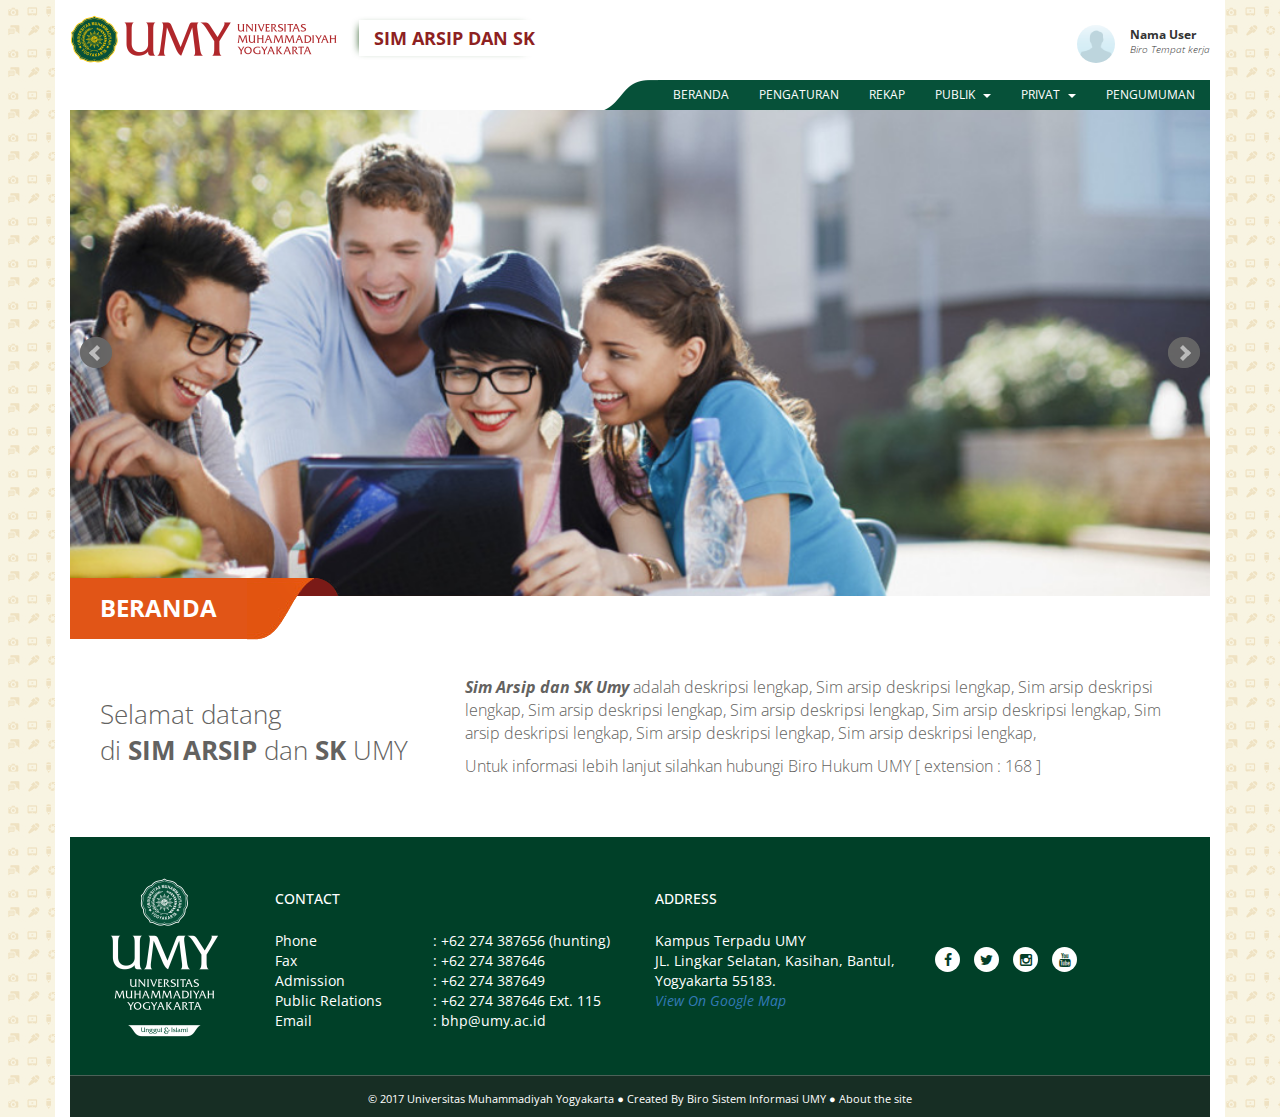
<file: index.html>
<!DOCTYPE html>
<html>
    <head>
        <meta charset="utf-8">
        <meta http-equiv="X-UA-Compatible" content="IE=edge">
        <title>SIM ARSIP DAN SK</title>
        <meta name="description" content="Web Ilmu Komunikasi UMY">
        <!-- Latest compiled and minified CSS -->
        <!--<link rel="stylesheet" href="https://maxcdn.bootstrapcdn.com/bootstrap/3.3.5/css/bootstrap.min.css">-->
        <!--<link rel="stylesheet" href="https://maxcdn.bootstrapcdn.com/font-awesome/4.3.0/css/font-awesome.min.css">-->
        <link rel="stylesheet" href="assets/ui/localdependensi/css/bootstrap.min.css">
        <link rel="stylesheet" href="assets/ui/css/style.css">
        <link rel="stylesheet" href="assets/ui/css/custom.css">
        <link rel="stylesheet" href="assets/ui/css/yamm.css">
        <link rel="stylesheet" href="assets/ui/css/animate.css">   
        <link rel="stylesheet" href="assets/ui/localdependensi/css/font-awesome.min.css">
        <link rel="stylesheet" href="assets/ui/localdependensi/jquery.bxslider/jquery.bxslider.css">                  
        <link rel="stylesheet" href="assets/ui/css/mastermenu-canvas.css">
        <link rel="stylesheet" href="assets/ui/css/responsive.css">
         
        <link href="https://fonts.googleapis.com/css?family=Open+Sans:400,700,700i" rel="stylesheet">
        <link rel="shortcut icon" href="http://www.umy.ac.id/wp-content/themes/umy-2016/images/favicon.ico" type="image/x-icon">
    </head>
    <body>
    <div class="container white">
        <div class="row">
               <div class="col-md-9">
                  <div class="header clearfix">
                      <a href="#">
                           <div class="logo">
                               <img src="assets/ui/images/logo.png" alt="logo">
                           </div>
                           <div class="title">
                               SIM ARSIP DAN SK
                           </div>
                       </a>
                   </div>
               </div>
                <div class="col-md-3">
                    <div class="userlogin clearfix">
                              <img src="assets/ui/images/user.png" alt="icon">
                              <div class="dsc">
                                  <p><b>Nama User</b></p>
                                  <p><i>Biro Tempat kerja</i></p>
                              </div>
                               
                    </div>
                </div>
        </div>
        <div class="row">
               <div class="col-md-12 no-gutter">
                  <!--<div class="list-form clearfix">
                      <ul class="list-inline navbar-right">
                          <li><a href="#">Logout</a></li>
                          <li><a href="#">|</a></li>
                          <li><a href="#">Cari Dokumen</a></li>
                      </ul>
                  </div> -->    
                              
                   <nav class="navbar navbar-default navbar-static-top black" rol="navigation">
                        <div class="navbar-header">
                          <button type="button" class="navbar-toggle collapsed" data-toggle="collapse" data-target="#bs-example-navbar-collapse-1" aria-expanded="false">
                            <span class="sr-only">Toggle navigation</span>
                            <span class="icon-bar"></span>
                            <span class="icon-bar"></span>
                            <span class="icon-bar"></span>
                          </button>
                        </div>

                        <!-- Collect the nav links, forms, and other content for toggling -->
                        <div class="collapse navbar-collapse" id="bs-example-navbar-collapse-1">
                          <ul class="nav navbar-nav">
                            <li><a href="#">BERANDA</a></li>
                            <li><a href="#">PENGATURAN</a></li>
                            <li><a href="#">REKAP</a>
                            <li>
                                <a href="#" data-toggle="dropdown" class="dropdown-toggle" data-hover="dropdown">PUBLIK&nbsp;<b class="caret"></b></a>
                                    <ul class="dropdown-menu mega-menu animated fadeIn nbg">
                                        <li><a href="#">Pendirian</a></li>
                                        <li><a href="#">Penetapan/Pengesahan</a></li>
                                        <li><a href="#">Pengangkatan</a></li>
                                        <li role="separator" class="divider"></li> 
                                        <li class="dropdown-submenu">
                                           <i class="caret-right"></i>
                                            <a tabindex="-1" href="#">More options</a>
                                            <ul class="dropdown-menu kiri">
                                              <li><a tabindex="-1" href="#">Second level</a></li>
                                              <li class="dropdown-submenu">
                                               <i class="caret-right"></i>
                                                <a href="#">More..</a>
                                                <ul class="dropdown-menu kiri">
                                                    <li><a href="#">3rd level</a></li>
                                                    <li><a href="#">3rd level</a></li>
                                                </ul>
                                              </li>
                                              <li><a href="#">Second level</a></li>
                                              <li><a href="#">Second level</a></li>
                                            </ul>
                                        </li>
                                        <li role="separator" class="divider"></li> 
                                        <li><a href="#">Peraturan</a></li>
                                    </ul> 
                            </li>
                            <li>
                                <a href="#" data-toggle="dropdown" class="dropdown-toggle" data-hover="dropdown">PRIVAT&nbsp;<b class="caret"></b></a>
                                    <ul class="dropdown-menu mega-menu animated fadeIn nbg">
                                        <li><a href="#">Sub Menu 1</a></li>
                                        <li><a href="#">Sub Menu 2</a></li>
                                        <li><a href="#">Sub Menu 3</a></li>
                                        <li role="separator" class="divider"></li> 
                                        <li class="dropdown-submenu">
                                           <i class="caret-right"></i>
                                            <a tabindex="-1" href="#">More options</a>
                                            <ul class="dropdown-menu kiri">
                                              <li><a tabindex="-1" href="#">Second level</a></li>
                                              <li class="dropdown-submenu">
                                               <i class="caret-right"></i>
                                                <a href="#">More..</a>
                                                <ul class="dropdown-menu kiri">
                                                    <li><a href="#">3rd level</a></li>
                                                    <li><a href="#">3rd level</a></li>
                                                </ul>
                                              </li>
                                              <li><a href="#">Second level</a></li>
                                              <li><a href="#">Second level</a></li>
                                            </ul>
                                        </li>
                                        <li role="separator" class="divider"></li> 
                                        <li><a href="#">Sub Menu 5</a></li>
                                    </ul> 
                            </li>
                            <li><a href="#">PENGUMUMAN</a></li>
                          </ul>
                        </div>
                       
                    </nav>
               </div>
           </div>
        <div class="row">
               <div class="col-md-12">
                   <div class="slider">
                       <ul class="bxslider">
                           <li><img src="assets/ui/images/slider1.png" alt="slider"></li>
                           <li><img src="assets/ui/images/slider1.png" alt="slider"></li>
                           <li><img src="assets/ui/images/slider1.png" alt="slider"></li>
                       </ul>
                   </div>
               </div>
           </div>
        <div class="row">
              <div class="welcome white clearfix">
                   <div class="ribbon left orrange">
                       <h1>BERANDA</h1>
                   </div>
                   <div class="col-md-4">
                       <h2>Selamat datang <br>di <b>SIM ARSIP</b> dan <b>SK</b> UMY</h2>
                   </div>
                    <div class="col-md-8">
                     <p><b><i>Sim Arsip dan SK Umy</i></b> adalah deskripsi lengkap, Sim arsip deskripsi lengkap, Sim arsip deskripsi lengkap, Sim arsip deskripsi lengkap, Sim arsip deskripsi lengkap, Sim arsip deskripsi lengkap, Sim arsip deskripsi lengkap, Sim arsip deskripsi lengkap, Sim arsip deskripsi lengkap,</p>
                      <p>Untuk informasi lebih lanjut silahkan hubungi Biro Hukum UMY [ extension : 168 ]</p>
                       <div class="slogan">
                           <!--<img src="img/slogan.png" alt="slogan">-->
                       </div>
                   </div>
               </div>
        </div>
        
        <!--footer-->
        <div class="row">
                  <div class="footer-widget green clearfix">
                      <div class="col-md-2">
                         <div class="logo-footer">
                              <img src="assets/ui/images/logofooter.png" alt="logo-footer">
                          </div>
                      </div>
                      <div class="col-md-4">
                          <div class="widget-footer">
                              <h5>CONTACT</h5>
                              <div class="row">    
                                  <div class="col-md-5 col-sm-5 col-xs-5">
                                      Phone<br>
                                      Fax<br>
                                      Admission<br>
                                      Public Relations<br>
                                      Email<br>
                                  </div>
                                  <div class="col-md-7 col-sm-7 col-xs-7">
                                      : +62 274 387656 (hunting)<br>
                                      : +62 274 387646<br>
                                      : +62 274 387649<br>
                                      : +62 274 387646 Ext. 115<br>
                                      : bhp@umy.ac.id<br>
                                  </div>
                              </div>
                          </div>
                      </div>
                      <div class="col-md-3">
                          <div class="widget-footer">
                              <h5>ADDRESS</h5>                              
                              <p>
                                  Kampus Terpadu UMY<br>
                                  JL. Lingkar Selatan, Kasihan, Bantul, Yogyakarta 55183.<br>
                                  <a href="#"><i>View On Google Map</i></a>
                              
                              </p>
                          </div>
                      </div>
                      <div class="col-md-3">
                          <div class="widget-footer">
                               <ul class="list-inline">
                                   <li><i class="fa fa-facebook fa-1x"></i></li>
                                   <li><i class="fa fa-twitter fa-1x"></i></li>
                                   <li><i class="fa fa-instagram fa-1x"></i></li>
                                   <li><i class="fa fa-youtube fa-1x"></i></li>
                               </ul>   
                          </div>
                      </div>
                   </div>
               </div> 
        <div class="row">
                  <div class="footer-copy darkgreen clearfix">
                      <div class="col-md-12">
                          <P>&copy; 2017 Universitas Muhammadiyah Yogyakarta &#9679; Created By Biro Sistem Informasi UMY &#9679; <a href="#">About the site</a></P>
                      </div>
                   </div>
               </div>  
    </div>
             
        
    <!--<script type="text/javascript" src="https://ajax.googleapis.com/ajax/libs/jquery/1.10.2/jquery.min.js"></script> -->   
    <!-- Latest compiled and minified JavaScript -->
    <!--<script src="https://maxcdn.bootstrapcdn.com/bootstrap/3.3.5/js/bootstrap.min.js"></script>-->
    <!--Local dependensi-->
    <!--<script src="localdependensi/js/jquery-1.11.3.min.js"></script>
    <script src="localdependensi/js/jquery-migrate-1.2.1.min.js"></script>
    <script src="localdependensi/js/bootstrap.min.js"></script>    
    <script src="localdependensi/jquery.bxslider/jquery.bxslider.min.js"></script>   -->
    
    <script src="assets/ui/js/jquery.min.js"></script>
    <script src="assets/ui/js/bootstrap.min.js"></script>
    <!-- bxSlider Javascript file -->
    <script src="assets/ui/js/modernizr.js"></script> 
    <script src="assets/ui/js/jquery.bxslider.min.js"></script> 
    <script src="assets/ui/js/behavior.js"></script>    
    <script src="assets/ui/js/bootstrap-hover-dropdown.min.js"></script>
    <script src="assets/ui/js/jquery.navgoco.js"></script>
    <script src="assets/ui/js/custom.js"></script>
    </body>
</html>
</file>
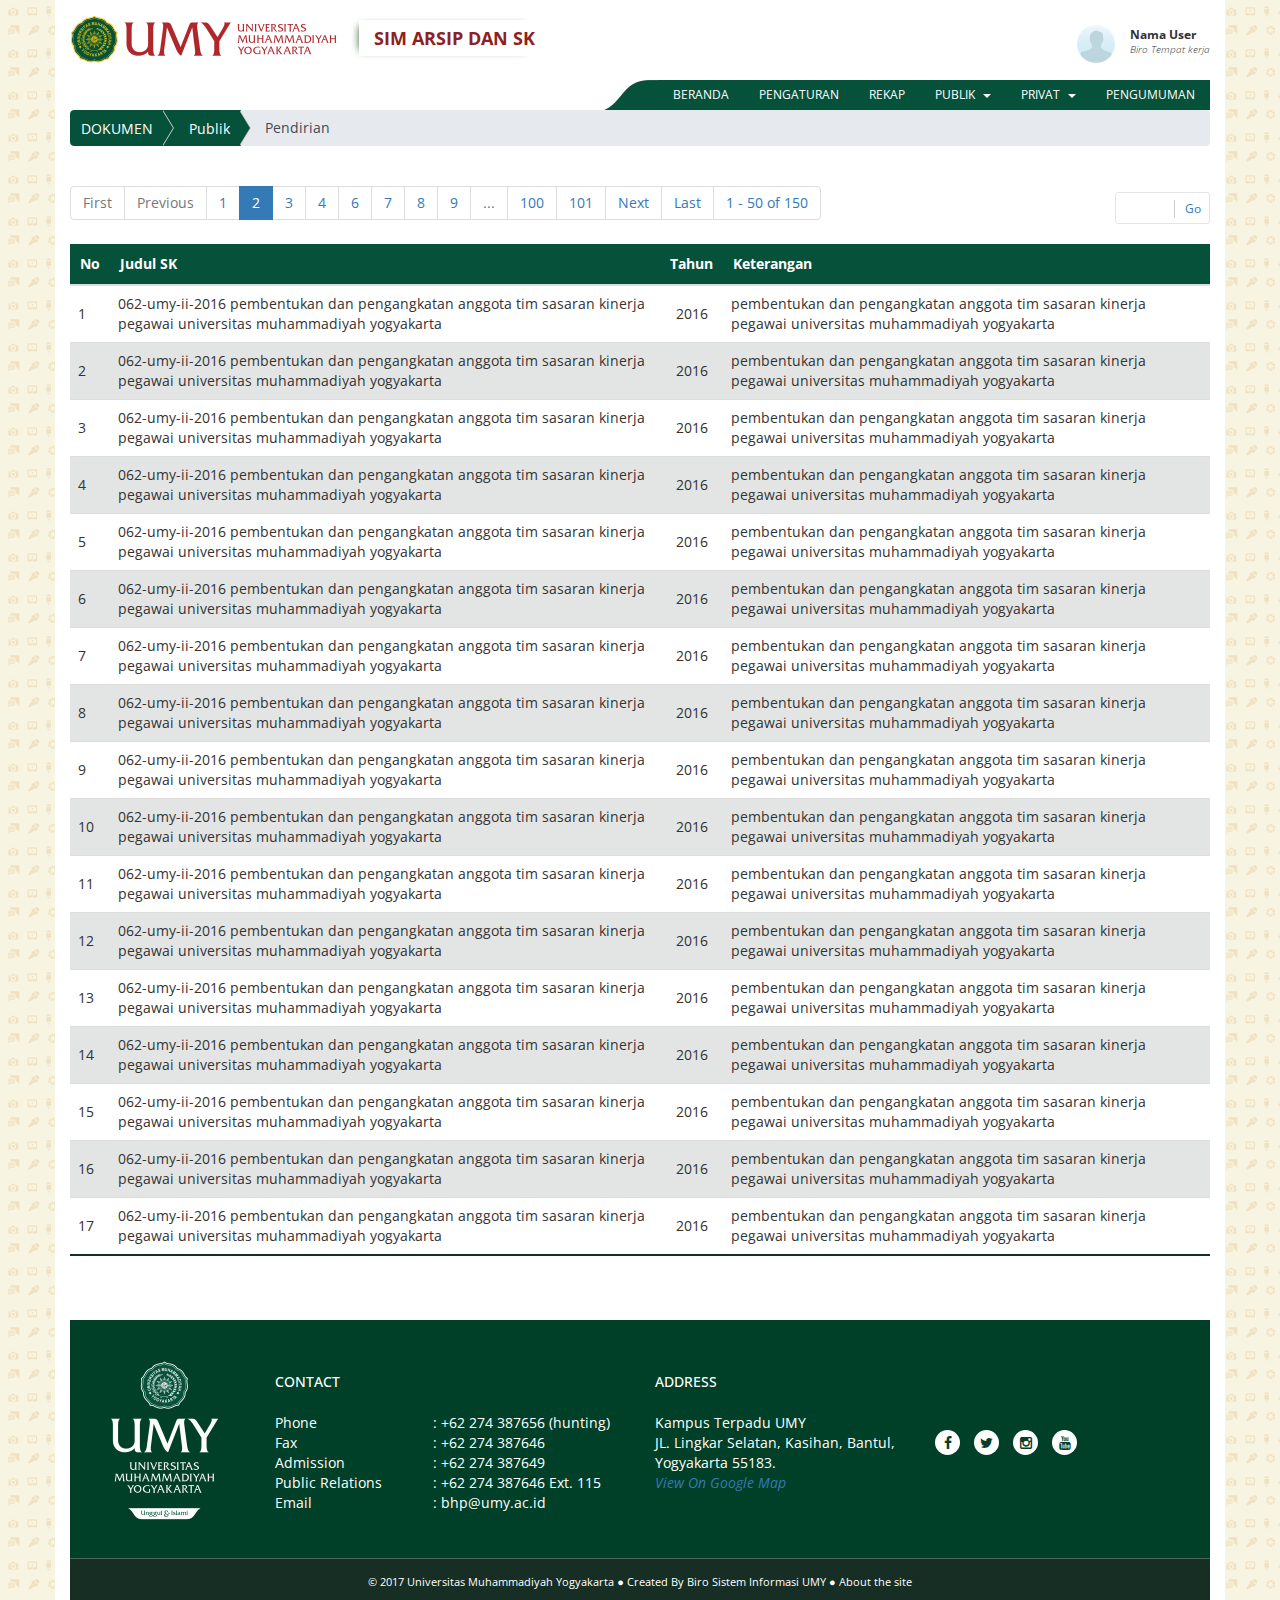
<file: table.html>
<!DOCTYPE html>
<html>
    <head>
        <meta charset="utf-8">
        <meta http-equiv="X-UA-Compatible" content="IE=edge">
        <title>SIM ARSIP DAN SK</title>
        <meta name="description" content="Web Ilmu Komunikasi UMY">
        <!-- Latest compiled and minified CSS -->
        <!--<link rel="stylesheet" href="https://maxcdn.bootstrapcdn.com/bootstrap/3.3.5/css/bootstrap.min.css">-->
        <!--<link rel="stylesheet" href="https://maxcdn.bootstrapcdn.com/font-awesome/4.3.0/css/font-awesome.min.css">-->
        <link rel="stylesheet" href="assets/ui/localdependensi/css/bootstrap.min.css">
        <link rel="stylesheet" href="assets/ui/css/style.css">
        <link rel="stylesheet" href="assets/ui/css/custom.css">
        <link rel="stylesheet" href="assets/ui/css/yamm.css">
        <link rel="stylesheet" href="assets/ui/css/animate.css">   
        <link rel="stylesheet" href="assets/ui/localdependensi/css/font-awesome.min.css">
        <link rel="stylesheet" href="assets/ui/localdependensi/jquery.bxslider/jquery.bxslider.css">                  
        <link rel="stylesheet" href="assets/ui/css/mastermenu-canvas.css"> 
        <link rel="stylesheet" href="assets/ui/css/responsive.css">
        <link href="https://fonts.googleapis.com/css?family=Open+Sans:400,700,700i" rel="stylesheet">
        <link rel="shortcut icon" href="http://www.umy.ac.id/wp-content/themes/umy-2016/images/favicon.ico" type="image/x-icon">
    </head>
    <body>
    <div class="container white">
        <div class="row">
               <div class="col-md-9">
                  <div class="header clearfix">
                      <a href="#">
                           <div class="logo">
                               <img src="assets/ui/images/logo.png" alt="logo">
                           </div>
                           <div class="title">
                               SIM ARSIP DAN SK
                           </div>
                       </a>
                   </div>
               </div>
                <div class="col-md-3">
                    <div class="userlogin clearfix">
                              <img src="assets/ui/images/user.png" alt="icon">
                              <div class="dsc">
                                  <p><b>Nama User</b></p>
                                  <p><i>Biro Tempat kerja</i></p>
                              </div>
                               
                    </div>
                </div>
        </div>
        <div class="row">
               <div class="col-md-12">                
                   <nav class="navbar navbar-default navbar-static-top black" rol="navigation">
                        <div class="navbar-header">
                          <button type="button" class="navbar-toggle collapsed" data-toggle="collapse" data-target="#bs-example-navbar-collapse-1" aria-expanded="false">
                            <span class="sr-only">Toggle navigation</span>
                            <span class="icon-bar"></span>
                            <span class="icon-bar"></span>
                            <span class="icon-bar"></span>
                          </button>
                        </div>

                        <!-- Collect the nav links, forms, and other content for toggling -->
                        <div class="collapse navbar-collapse" id="bs-example-navbar-collapse-1">
                          <ul class="nav navbar-nav">
                            <li><a href="#">BERANDA</a></li>
                            <li><a href="#">PENGATURAN</a></li>
                            <li><a href="#">REKAP</a>
                            <li>
                                <a href="#" data-toggle="dropdown" class="dropdown-toggle" data-hover="dropdown">PUBLIK&nbsp;<b class="caret"></b></a>
                                    <ul class="dropdown-menu mega-menu animated fadeIn nbg">
                                        <li><a href="#">Pendirian</a></li>
                                        <li><a href="#">Penetapan/Pengesahan</a></li>
                                        <li><a href="#">Pengangkatan</a></li>
                                        <li role="separator" class="divider"></li> 
                                        <li class="dropdown-submenu">
                                           <i class="caret-right"></i>
                                            <a tabindex="-1" href="#">More options</a>
                                            <ul class="dropdown-menu kiri">
                                              <li><a tabindex="-1" href="#">Second level</a></li>
                                              <li class="dropdown-submenu">
                                               <i class="caret-right"></i>
                                                <a href="#">More..</a>
                                                <ul class="dropdown-menu kiri">
                                                    <li><a href="#">3rd level</a></li>
                                                    <li><a href="#">3rd level</a></li>
                                                </ul>
                                              </li>
                                              <li><a href="#">Second level</a></li>
                                              <li><a href="#">Second level</a></li>
                                            </ul>
                                        </li>
                                        <li role="separator" class="divider"></li> 
                                        <li><a href="#">Peraturan</a></li>
                                    </ul> 
                            </li>
                            <li>
                                <a href="#" data-toggle="dropdown" class="dropdown-toggle" data-hover="dropdown">PRIVAT&nbsp;<b class="caret"></b></a>
                                    <ul class="dropdown-menu mega-menu animated fadeIn nbg">
                                        <li><a href="#">Sub Menu 1</a></li>
                                        <li><a href="#">Sub Menu 2</a></li>
                                        <li><a href="#">Sub Menu 3</a></li>
                                        <li role="separator" class="divider"></li> 
                                        <li class="dropdown-submenu">
                                           <i class="caret-right"></i>
                                            <a tabindex="-1" href="#">More options</a>
                                            <ul class="dropdown-menu kiri">
                                              <li><a tabindex="-1" href="#">Second level</a></li>
                                              <li class="dropdown-submenu">
                                               <i class="caret-right"></i>
                                                <a href="#">More..</a>
                                                <ul class="dropdown-menu kiri">
                                                    <li><a href="#">3rd level</a></li>
                                                    <li><a href="#">3rd level</a></li>
                                                </ul>
                                              </li>
                                              <li><a href="#">Second level</a></li>
                                              <li><a href="#">Second level</a></li>
                                            </ul>
                                        </li>
                                        <li role="separator" class="divider"></li> 
                                        <li><a href="#">Sub Menu 5</a></li>
                                    </ul> 
                            </li>
                            <li><a href="#">PENGUMUMAN</a></li>
                          </ul>
                        </div>
                       
                    </nav>
               </div>
           </div>
                   
        <!--breadcrumbs-->
            <ol class="breadcrumb breadcrumb-arrow">
                <li><a href="#">DOKUMEN</a></li>
                <li><a href="#">Publik</a></li>
                <li class="active"><span>Pendirian</span></li>
            </ol>
        
        
        <div class="row">
            <div class="col-md-12">
                
                <!--pagination-->
                <nav aria-label="..." class="no-gutter">
                    
                    <div class=col-md-8>
                      <ul class="pagination">
                        <li class="page-item disabled">
                          <a class="page-link" href="#" tabindex="-1">First</a>
                        </li>
                        <li class="page-item disabled">
                          <a class="page-link" href="#" tabindex="-1">Previous</a>
                        </li>
                        <li class="page-item"><a class="page-link" href="#">1</a></li>
                        <li class="page-item active">
                          <a class="page-link" href="#">2 <span class="sr-only">(current)</span></a>
                        </li>
                        <li class="page-item"><a class="page-link" href="#">3</a></li>
                        <li class="page-item"><a class="page-link" href="#">4</a></li>
                        <li class="page-item"><a class="page-link" href="#">6</a></li>
                        <li class="page-item"><a class="page-link" href="#">7</a></li>
                        <li class="page-item"><a class="page-link" href="#">8</a></li>
                        <li class="page-item"><a class="page-link" href="#">9</a></li>
                        <li class="page-item page-link"><a class="page-link">...</a></li>
                          <li class="page-item"><a class="page-link" href="#">100</a></li>
                        <li class="page-item"><a class="page-link" href="#">101</a></li>
                        <li class="page-item">
                          <a class="page-link" href="#">Next</a>
                        </li>
                          <li class="page-item">
                          <a class="page-link" href="#">Last</a>
                        </li>&nbsp;
                        <li class="page-item"><span class="leftoft">1 - 50 of 150</span></li>
                      </ul>
                    </div>                    
                    <ul class="pagination col-md-1 justify-content-end">
                          <li class="page-item"> 
                          <div id="custom-search-input">
                                    <div class="input-group">
                                        <input type="text" class="form-control input-sm" placeholder=" " />
                                        <span class="input-group-btn">
                                            <button class="btn btn-info btn-sm" type="button">
                                                <a>Go</a>
                                            </button>
                                        </span>
                                    </div>
                                </div>
                        </li>
                    </ul>
                </nav>
                
                
                <!-- Table markup-->
                <table id="tablestrip" class="table table-striped">

                <!-- Table header -->

                    <thead>
                        <tr>
                            <th scope="col" id="headtable">No</th>
                            <th scope="col" id="headtable">Judul SK</th>
                            <th scope="col" id="headtable">Tahun</th>
                            <th scope="col" id="headtable">Keterangan</th>
                        </tr>
                    </thead>

                <!-- Table footer -->
                    <tfoot>
                        <tr>
                              <td colspan="4"></td>
                        </tr>
                    </tfoot>

                <!-- Table body -->
                    <tbody>
                        <tr data-toggle="modal" data-target="#exampleModalLong">
                              <td>1</td>
                              <td>062-UMY-II-2016 PEMBENTUKAN DAN PENGANGKATAN ANGGOTA TIM SASARAN KINERJA PEGAWAI UNIVERSITAS MUHAMMADIYAH YOGYAKARTA</td>
                              <td class="center">2016</td>
                              <td>PEMBENTUKAN DAN PENGANGKATAN ANGGOTA TIM SASARAN KINERJA PEGAWAI UNIVERSITAS MUHAMMADIYAH YOGYAKARTA</td>
                        </tr>
                        <tr>
                              <td>2</td>
                              <td>062-UMY-II-2016 PEMBENTUKAN DAN PENGANGKATAN ANGGOTA TIM SASARAN KINERJA PEGAWAI UNIVERSITAS MUHAMMADIYAH YOGYAKARTA</td>
                              <td class="center">2016</td>
                              <td>PEMBENTUKAN DAN PENGANGKATAN ANGGOTA TIM SASARAN KINERJA PEGAWAI UNIVERSITAS MUHAMMADIYAH YOGYAKARTA</td>
                        </tr>
                        <tr>
                              <td>3</td>
                              <td>062-UMY-II-2016 PEMBENTUKAN DAN PENGANGKATAN ANGGOTA TIM SASARAN KINERJA PEGAWAI UNIVERSITAS MUHAMMADIYAH YOGYAKARTA</td>
                              <td class="center">2016</td>
                              <td>PEMBENTUKAN DAN PENGANGKATAN ANGGOTA TIM SASARAN KINERJA PEGAWAI UNIVERSITAS MUHAMMADIYAH YOGYAKARTA</td>
                        </tr>
                        <tr>
                              <td>4</td>
                              <td>062-UMY-II-2016 PEMBENTUKAN DAN PENGANGKATAN ANGGOTA TIM SASARAN KINERJA PEGAWAI UNIVERSITAS MUHAMMADIYAH YOGYAKARTA</td>
                              <td class="center">2016</td>
                              <td>PEMBENTUKAN DAN PENGANGKATAN ANGGOTA TIM SASARAN KINERJA PEGAWAI UNIVERSITAS MUHAMMADIYAH YOGYAKARTA</td>
                        </tr>
                        <tr>
                              <td>5</td>
                              <td>062-UMY-II-2016 PEMBENTUKAN DAN PENGANGKATAN ANGGOTA TIM SASARAN KINERJA PEGAWAI UNIVERSITAS MUHAMMADIYAH YOGYAKARTA</td>
                              <td class="center">2016</td>
                              <td>PEMBENTUKAN DAN PENGANGKATAN ANGGOTA TIM SASARAN KINERJA PEGAWAI UNIVERSITAS MUHAMMADIYAH YOGYAKARTA</td>
                        </tr>
                        <tr>
                              <td>6</td>
                              <td>062-UMY-II-2016 PEMBENTUKAN DAN PENGANGKATAN ANGGOTA TIM SASARAN KINERJA PEGAWAI UNIVERSITAS MUHAMMADIYAH YOGYAKARTA</td>
                              <td class="center">2016</td>
                              <td>PEMBENTUKAN DAN PENGANGKATAN ANGGOTA TIM SASARAN KINERJA PEGAWAI UNIVERSITAS MUHAMMADIYAH YOGYAKARTA</td>
                        </tr>
                        <tr>
                              <td>7</td>
                              <td>062-UMY-II-2016 PEMBENTUKAN DAN PENGANGKATAN ANGGOTA TIM SASARAN KINERJA PEGAWAI UNIVERSITAS MUHAMMADIYAH YOGYAKARTA</td>
                              <td class="center">2016</td>
                              <td>PEMBENTUKAN DAN PENGANGKATAN ANGGOTA TIM SASARAN KINERJA PEGAWAI UNIVERSITAS MUHAMMADIYAH YOGYAKARTA</td>
                        </tr>
                        <tr>
                              <td>8</td>
                              <td>062-UMY-II-2016 PEMBENTUKAN DAN PENGANGKATAN ANGGOTA TIM SASARAN KINERJA PEGAWAI UNIVERSITAS MUHAMMADIYAH YOGYAKARTA</td>
                              <td class="center">2016</td>
                              <td>PEMBENTUKAN DAN PENGANGKATAN ANGGOTA TIM SASARAN KINERJA PEGAWAI UNIVERSITAS MUHAMMADIYAH YOGYAKARTA</td>
                        </tr>
                        <tr>
                              <td>9</td>
                              <td>062-UMY-II-2016 PEMBENTUKAN DAN PENGANGKATAN ANGGOTA TIM SASARAN KINERJA PEGAWAI UNIVERSITAS MUHAMMADIYAH YOGYAKARTA</td>
                              <td class="center">2016</td>
                              <td>PEMBENTUKAN DAN PENGANGKATAN ANGGOTA TIM SASARAN KINERJA PEGAWAI UNIVERSITAS MUHAMMADIYAH YOGYAKARTA</td>
                        </tr>
                        <tr>
                              <td>10</td>
                              <td>062-UMY-II-2016 PEMBENTUKAN DAN PENGANGKATAN ANGGOTA TIM SASARAN KINERJA PEGAWAI UNIVERSITAS MUHAMMADIYAH YOGYAKARTA</td>
                              <td class="center">2016</td>
                              <td>PEMBENTUKAN DAN PENGANGKATAN ANGGOTA TIM SASARAN KINERJA PEGAWAI UNIVERSITAS MUHAMMADIYAH YOGYAKARTA</td>
                        </tr>
                        <tr>
                              <td>11</td>
                              <td>062-UMY-II-2016 PEMBENTUKAN DAN PENGANGKATAN ANGGOTA TIM SASARAN KINERJA PEGAWAI UNIVERSITAS MUHAMMADIYAH YOGYAKARTA</td>
                              <td class="center">2016</td>
                              <td>PEMBENTUKAN DAN PENGANGKATAN ANGGOTA TIM SASARAN KINERJA PEGAWAI UNIVERSITAS MUHAMMADIYAH YOGYAKARTA</td>
                        </tr>
                        <tr>
                              <td>12</td>
                              <td>062-UMY-II-2016 PEMBENTUKAN DAN PENGANGKATAN ANGGOTA TIM SASARAN KINERJA PEGAWAI UNIVERSITAS MUHAMMADIYAH YOGYAKARTA</td>
                              <td class="center">2016</td>
                              <td>PEMBENTUKAN DAN PENGANGKATAN ANGGOTA TIM SASARAN KINERJA PEGAWAI UNIVERSITAS MUHAMMADIYAH YOGYAKARTA</td>
                        </tr>
                        <tr>
                              <td>13</td>
                              <td>062-UMY-II-2016 PEMBENTUKAN DAN PENGANGKATAN ANGGOTA TIM SASARAN KINERJA PEGAWAI UNIVERSITAS MUHAMMADIYAH YOGYAKARTA</td>
                              <td class="center">2016</td>
                              <td>PEMBENTUKAN DAN PENGANGKATAN ANGGOTA TIM SASARAN KINERJA PEGAWAI UNIVERSITAS MUHAMMADIYAH YOGYAKARTA</td>
                        </tr>
                        <tr>
                              <td>14</td>
                              <td>062-UMY-II-2016 PEMBENTUKAN DAN PENGANGKATAN ANGGOTA TIM SASARAN KINERJA PEGAWAI UNIVERSITAS MUHAMMADIYAH YOGYAKARTA</td>
                              <td class="center">2016</td>
                              <td>PEMBENTUKAN DAN PENGANGKATAN ANGGOTA TIM SASARAN KINERJA PEGAWAI UNIVERSITAS MUHAMMADIYAH YOGYAKARTA</td>
                        </tr>
                        <tr>
                              <td>15</td>
                              <td>062-UMY-II-2016 PEMBENTUKAN DAN PENGANGKATAN ANGGOTA TIM SASARAN KINERJA PEGAWAI UNIVERSITAS MUHAMMADIYAH YOGYAKARTA</td>
                              <td class="center">2016</td>
                              <td>PEMBENTUKAN DAN PENGANGKATAN ANGGOTA TIM SASARAN KINERJA PEGAWAI UNIVERSITAS MUHAMMADIYAH YOGYAKARTA</td>
                        </tr>
                        <tr>
                              <td>16</td>
                              <td>062-UMY-II-2016 PEMBENTUKAN DAN PENGANGKATAN ANGGOTA TIM SASARAN KINERJA PEGAWAI UNIVERSITAS MUHAMMADIYAH YOGYAKARTA</td>
                              <td class="center">2016</td>
                              <td>PEMBENTUKAN DAN PENGANGKATAN ANGGOTA TIM SASARAN KINERJA PEGAWAI UNIVERSITAS MUHAMMADIYAH YOGYAKARTA</td>
                        </tr>
                        <tr>
                              <td>17</td>
                              <td>062-UMY-II-2016 PEMBENTUKAN DAN PENGANGKATAN ANGGOTA TIM SASARAN KINERJA PEGAWAI UNIVERSITAS MUHAMMADIYAH YOGYAKARTA</td>
                              <td class="center">2016</td>
                              <td>PEMBENTUKAN DAN PENGANGKATAN ANGGOTA TIM SASARAN KINERJA PEGAWAI UNIVERSITAS MUHAMMADIYAH YOGYAKARTA</td>
                        </tr>
                       
                    </tbody>
                </table>
                
                
                <!--Modal Content-->
                <div class="modal fade" id="exampleModalLong" tabindex="-1" role="dialog" aria-labelledby="exampleModalLongTitle" aria-hidden="true">
                  <div class="modal-dialog modal-lg" role="document">
                    <div class="modal-content">
                      <div class="modal-header clearfix">
                        <h5 class="modal-title" id="exampleModalLongTitle">Modal title Tooltips and popovers can be placed within modals as needed.</h5>
                        <button type="button" class="close" data-dismiss="modal" aria-label="Close">
                          <span aria-hidden="true">&times;</span>
                        </button>
                      </div>
                      <div class="modal-body">
                        <div class="container-fluid no-gutter">
                            <div class="row">
                                <div class="col-md-6"><p>Tooltips and popovers can be placed within modals as needed. When modals are closed, any tooltips and popovers within are also automatically dismissed.</p></div>
                                <div class="col-md-6"><p>Tooltips and popovers can be placed within modals as needed. When modals are closed, any tooltips and popovers within are also automatically dismissed.</p></div>
                            </div>
                            <div class="row">
                                <div class="col-md-12"><p>Tooltips and popovers can be placed within modals as needed. When modals are closed, any tooltips and popovers within are also automatically dismissed.</p></div>
                            </div>
                        </div>
                      </div>
                      <div class="modal-footer">
                        <button type="button" class="btn btn-secondary" data-dismiss="modal">Close</button>
                        <button type="button" class="btn btn-primary">Save changes</button>
                      </div>
                    </div>
                  </div>
                </div>
                
            </div>
        </div>
        
        <!--footer-->
        <div class="row">
                  <div class="footer-widget green clearfix">
                      <div class="col-md-2">
                         <div class="logo-footer">
                              <img src="assets/ui/images/logofooter.png" alt="logo-footer">
                          </div>
                      </div>
                      <div class="col-md-4">
                          <div class="widget-footer">
                              <h5>CONTACT</h5>
                              <div class="row">    
                                  <div class="col-md-5 col-sm-5 col-xs-5">
                                      Phone<br>
                                      Fax<br>
                                      Admission<br>
                                      Public Relations<br>
                                      Email<br>
                                  </div>
                                  <div class="col-md-7 col-sm-7 col-xs-7">
                                      : +62 274 387656 (hunting)<br>
                                      : +62 274 387646<br>
                                      : +62 274 387649<br>
                                      : +62 274 387646 Ext. 115<br>
                                      : bhp@umy.ac.id<br>
                                  </div>
                              </div>
                          </div>
                      </div>
                      <div class="col-md-3">
                          <div class="widget-footer">
                              <h5>ADDRESS</h5>                              
                              <p>
                                  Kampus Terpadu UMY<br>
                                  JL. Lingkar Selatan, Kasihan, Bantul, Yogyakarta 55183.<br>
                                  <a href="#"><i>View On Google Map</i></a>
                              
                              </p>
                          </div>
                      </div>
                      <div class="col-md-3">
                          <div class="widget-footer">
                               <ul class="list-inline">
                                   <li><i class="fa fa-facebook fa-1x"></i></li>
                                   <li><i class="fa fa-twitter fa-1x"></i></li>
                                   <li><i class="fa fa-instagram fa-1x"></i></li>
                                   <li><i class="fa fa-youtube fa-1x"></i></li>
                               </ul>   
                          </div>
                      </div>
                   </div>
               </div> 
        <div class="row">
                  <div class="footer-copy darkgreen clearfix">
                      <div class="col-md-12">
                          <P>&copy; 2017 Universitas Muhammadiyah Yogyakarta &#9679; Created By Biro Sistem Informasi UMY &#9679; <a href="#">About the site</a></P>
                      </div>
                   </div>
               </div>  
    </div>
             
        
    <!--<script type="text/javascript" src="https://ajax.googleapis.com/ajax/libs/jquery/1.10.2/jquery.min.js"></script> -->   
    <!-- Latest compiled and minified JavaScript -->
    <!--<script src="https://maxcdn.bootstrapcdn.com/bootstrap/3.3.5/js/bootstrap.min.js"></script>-->
    <!--Local dependensi-->
    <!--<script src="localdependensi/js/jquery-1.11.3.min.js"></script>
    <script src="localdependensi/js/jquery-migrate-1.2.1.min.js"></script>
    <script src="localdependensi/js/bootstrap.min.js"></script>    
    <script src="localdependensi/jquery.bxslider/jquery.bxslider.min.js"></script>   -->
    
    <script src="assets/ui/js/jquery.min.js"></script>
    <script src="assets/ui/js/bootstrap.min.js"></script>
    <!-- bxSlider Javascript file -->
    <script src="assets/ui/js/modernizr.js"></script> 
    <script src="assets/ui/js/jquery.bxslider.min.js"></script> 
    <script src="assets/ui/js/behavior.js"></script>    
    <script src="assets/ui/js/bootstrap-hover-dropdown.min.js"></script>
    <script src="assets/ui/js/jquery.navgoco.js"></script>
    <script src="assets/ui/js/custom.js"></script>
    </body>
</html>
</file>
<file: assets/ui/css/style.css>
body{
    background-image: url('../images/bgpattern.jpg');
    font-family: 'Open Sans', sans-serif !important;
}

/*color*/
.white{
    background-color: #fff;
}
.fwhite{
    color: #fff !important;
}
.lightorrange{
    background-color: #e67817;
}
.orrange{
    background-color: #e15517;
}
.green{
    background-color: #004028;
}
.darkgreen{
    background-color: #172e24;
}
.darkgrey{
    background-color: #3f4447;
}
.darkred{
    background-color: #701f1c !important;
}
.fdarkgrey{
    color: #3f4447 !important;
}

.yellow{
    background-color: #f6b801;
}

.no-gutter > [class*='col-'] {
    padding-left: 0;
    padding-right: 0;
}

/*Header--------------------------------------------*/
.header{
    display: block;
    min-height: 80px;
}

.logo{
    padding: 15px 0;
    float: left;
}
.title{
    /*border-left: 1px solid #00402a;*/
    float:left;
    margin-left: 20px;
    padding-left: 15px;
    font-size: 18px;
    color: #8d2121;
    font-weight: 700;
    line-height: 36px;
    margin-top: 20px;
    position: relative;
    background: transparent;
    -webkit-box-shadow: -5px 0px 8px -6px rgba(12,66,7,1);
    -moz-box-shadow:    -5px 0px 8px -6px rgba(12,66,7,1);
    box-shadow:         -5px 0px 8px -6px rgba(12,66,7,1);
}

.list-form{
    display:block;
    height:40px;
    margin-right: 20px;
}
.list-form a{
    color: #bababa;
    font-size: 11px;
    margin-top: -15px;
}

.list-form li.languange{
    width: 26px;
}

.list-form input{
    width: 150px !important;
    font-size: 11px;
    height:25px;
    margin-right: -35px;
}
.list-form .btn{
    border: 0;
    box-shadow: none;
    position: relative;
    background: transparent;
    margin-right: -25px;
}
.list-form .navbar-form{
    margin-top: 15px;
    margin-bottom: -15px;
}
.navbar{
        min-height: 0;
}
.navbar-default{
    border: 0;
    font-size: 12px;
    margin-bottom: 0px;
    margin-top: 25px;
    border-radius: 0;
    margin-right:0;
    background: transparent;
}
.nav>li>a{
    padding: 5px 15px;
}

.navbar-default .navbar-nav>li>a{    
    color: #fff;
}
.collapse.navbar-collapse ul{    
    background-color: #065139;
    float:right;
}


.collapse.navbar-collapse ul:before{
    content: "";
    background: url('../images/sec-nav.png') no-repeat 0 0px;
    position: absolute;
    z-index: 9999;
    width:60px;
    height:40px;
    margin-left: -60px;
    margin-top: -4px;
}

/*slider*/
.slider img{
    width: 100%;
}
.bx-wrapper{
    margin-bottom: 0 !important;
}
.bx-wrapper .bx-pager{
    display: none;
}
.bx-wrapper .bx-viewport{
    box-shadow: none !important;
    left: 0 !important;
    border: 0 !important;
}

/*welcome*/
.ribbon.left h1{
    background-color: #e15517;
    color: #fff;
    font-weight: 700;
    font-size:24px;
    padding: 17px 30px 18px 30px;
    position: absolute;
    z-index: 99;
    margin-top: -98px;
}

.ribbon.left h1:after{
    content:"";
    background: url('../images/ribbon-left.png') no-repeat 30px 0px;
    width:125px;
    height: 100px;
    position: absolute;
    z-index: 9999999999;
    margin-top: -17px;
}

.ribbon.right h1{
    background-color: #f6b801;
    color: #fff;
    font-weight: 700;
    font-size:24px;
    padding: 17px 30px 18px 30px;
    position: relative;
    z-index: 99;
    margin-top: -98px;
    float:right;
}

.ribbon.right h1::before{
    content:"";
    background: url('../images/ribbon-right-yellow.png') no-repeat 0px 0px;
    width:125px;
    height: 100px;
    position: absolute;
    z-index: 9999999999;
    margin-top: -17px;
    margin-left: -115px;
}

.welcome{
    padding: 80px 0 30px 0px;
    color: #636260;
}

.welcome h1{
    text-transform: uppercase;
}

.welcome h2{
    font-weight: 100 !important;
    line-height: 36px;
    font-size: 26px;
    padding-left: 15px;
}

.welcome p{
    font-size: 16px;
    font-weight: 100 !important;
}
.welcome .slogan{
    margin: 30px 0 20px 0;
}


/*Avertising*/
.advertising{
    padding: 60px 0;
}
.advertising-item{
    text-align: center;
    padding: 24px 0;
}
.advertising-item .item-icon{
    width: 95px;
    height: 95px;
    background: #fff;
    border-radius: 50%;
    text-align: center;
    padding: auto;
    margin: auto;
}
.advertising-item .item-icon img{
    margin-top: 20px;
}
.advertising-item h3{
    color: #fff;
    margin:15px 0;
    padding: 0;
    font-size: 18px;
}

.advertising-item .btn-xs,.widget-item .btn-xs, .advert-pk .btn-xs {
  border-radius: 10px !important;
    padding: 1px 10px;
}
.advertising-item .btn-primary {
  color: #e2e2e2;
  background-color: #741a1c;
  border-color: #741a1c;
}

.advert-pk .btn-primary {
  color: #3f4447;
  background-color: #fff;
  border-color: #fff;
    margin-top: 24px;
}

/*more-item collapse*/
.more-item {
    padding-left:15px;
    padding-right: 15px;
    color: #fff;    
    display: none;
}


.more-item p{
    font-size: 16px;
}


/*advert*/
.advert-img img{
    width:100%;
}

.advert-pk h2{
    margin-top: 24px;
}

.advert-desc, .advert-mk, .advert-pk{
    padding: 70px 15px;
}

.more-mk{
    padding: 0 30px 40px 30px;
    display:none;
}

.item-icon:hover{
    background: #701f1c;
    cursor: pointer;
}

.item-icon.active{
    background: #701f1c;
    cursor: pointer;
}
.btn.active{
    color: #e15517;
    cursor: pointer;
}


.more-mk .item-icon-mk{
    width: 65px;
    height: 65px;
    border-radius: 50%;
    background: #fff;
    margin-top: -12px;
    margin-right: 15px;
}

.more-mk a{
    color: #fff;
}
.more-mk .item-icon-mk img{
    width: 50px;
    margin-top: 13px;
}

.image-caption img{
    width:100%;
}

.image-caption{    
    margin-bottom: -450px;
    overflow: hidden;
    clear:both;
}

.caption-image.right{
    padding-right: 80px;
}
.caption-image.left{
    padding-left: 80px;
}

.caption-image h2{
    margin-bottom: 24px;
}

.caption-image p{
    margin-bottom: 24px;
    line-height: 24px;
}

.imc{
    margin-bottom: 65px;
}

.caption-image .name{
    font-size: 16px !important;
}

.slider-alumni img{
    width:100%;
    margin-bottom: -1px;
}
.slider-alumni h2{
    margin-bottom: 24px;
}
.slider-alumni p{
    font-weight:100 !important;
    font-family: "Open Sans";
    margin-bottom: 24px;
    line-height: 24px;
}

.slider-alumni .bx-caption span{
    margin: 0;
    padding: 0 !important;
    font-size:16px !important;
    margin-bottom: 60px;
}
.slider-alumni .bx-caption{
    background-color: transparent !important;
    margin-top: -50px !important;
    position: relative;
    padding-right: 70px;
    padding-left: 70px;
}

/*Galery*/
.galery-home, .advertising, .footer-widget,.footer-copy, .welcome{
    margin-left: 15px;
    margin-right: 15px;
}

.galery-home img{
    width:100%;
}


/*widget-item*/

.widget-item{
    padding: 30px 15px;    
    color: #8a8685;
}
.widget-item h3{
    font-size: 18px;
    text-transform: uppercase;
    margin:0;
    margin-bottom: 24px;
    padding: 0;
}
.widget-item .btn-primary {
  color: #e2e2e2;
  background-color: #aaa;
  border-color: #aaa;
  margin-top: 0px;
}
.widget-item li{
  margin-bottom: 20px;
}
.widget-item .btn-primary.pull {
    margin-left: 140px;
}

.widget-item .media img{
    border-radius: 3px;
    margin-right: 10px;
}
.widget-item .media a{
    text-decoration: none;
    color: #8a8685;
}
.widget-item .media p{
    font-size: 13px;    
    margin-bottom: 0px;
}
.widget-item .media span{
    font-size: 10px;
}



/*========================================
  FASILITAS
  ========================================*/
.advertising h2{
    padding-left: 15px;
    margin-top: 30px;
}
.advertising p{
    font-size: 16px;
    line-height: 24px;
}

/*========================================
  GALLERY
  ========================================*/
.slider-thumb .bx-pager img{
    width: 100%;
}


.slider-thumb{
    /*margin-left: 15px;
    margin-right: 15px;*/
}
.galeri-thumb{
    margin-left: 15px;
}

.test a img {
    
  }

.bx-pager a:hover img,
.bx-pager a.active img, .bx-pager a img.active{    
    background: #000;    
    -webkit-filter: grayscale(100%) !important; 
    filter: grayscale(100%) !important;
  }

.bx-pager a.active img{    
    cursor: default;
  }


/*========================================
  PROFIL
  ========================================*/
.profil-slider{
    margin-left: 15px;
    margin-right: 15px;
}

.profil-slider img{
    margin: 40px 60px;
}

.profil-slider.kegiatan img{
    margin: 40px 60px 40px 40px;
}

.profil-slider.kegiatan .caption{
    margin: 60px 0px 40px 60px;
}

.profil-slider .caption{
    margin: 60px 60px 40px 0;
    font-size: 16px;
    line-height: 24px;
}

.profil-slider .caption h2{
    margin-top: 48px;
    margin-bottom: 36px;
}
.profil-slider .caption p{
    margin-bottom: 36px !important;
}

.kerjasama{
    margin-bottom: 40px;
    margin-left: 15px;
    margin-right: 15px;
}
.kerjasama img{
    width: 100%;
}

.kerjasama h2{
    margin-top: 48px;
}

/*========================================
  AGENDA
  ========================================*/
.welcome.agenda{
    padding-bottom: 0;
}

.agenda-content{
    margin-left: 15px;
    margin-right: 15px;
    margin-bottom: 40px;
}

.angenda-list{
    margin-bottom: 24px;
    display: block;
}

.angenda-list h4{
    margin-bottom: 24px;
    margin-top: 24px;
    text-transform: uppercase;
    display: block;
}

.angenda-list p{
    text-align: justify;
    font-size: 16px;
}

.angenda-list button{
    margin-top: 12px;
}

button.al{
    padding: 1px 10px;
    border-radius: 10px;
    background: #a5a5a5;
    border-color: #a5a5a5;
}

button.al:hover{
    background: #f6b801;
    border-color: #f6b801;
}

.thumb-agenda{
    margin-top: 16px;
}

.thumb-agenda img{
    width:100%;
}

.agenda-content ul{
    margin: 0;
    padding:0 60px;
    margin-bottom: 60px;
}

/*.pagination>li>a, .pagination>li:first-child>a, .pagination>li:last-child>a{
    border-radius: 50%;
    margin: 5px;
    background: #81807e;
    color: #fff;
    border-color: transparent;
}

.pagination>li>a:hover, .pagination>li:first-child>a:hover, .pagination>li:last-child>a:hover{
    background: #fab416;
    color: #fff;
    border-color: transparent;
}*/

/*========================================
  NEWS
  ========================================*/

.welcome.newsr{
    padding-bottom: 0;
}

.thumb-news{
    margin: 24px 0;
}

.thumb-news img{
    width: 100%;
}
.news-item{
    margin-bottom: 36px;
}
.news-item p{
    text-align: justify;
}

.news-item .al{
    margin-top: 6px;
}

.news{
    margin-bottom: 60px;
}

/*newsdetail*/



/*sidebar---------------------------------------------------*/
.sidebar{
}

.sidebar .widget{
    margin-bottom: 48px;
    display: block;
    width: 100%;
    clear: both !important;
}

.sidebar .widget .recent-post ul, .sidebar .widget .kategori ul{
    list-style: none;
    margin: 0;
    padding: 0;
}

.sidebar .widget .recent-post li{
    border-bottom: 1px solid #c1c1c1;
    padding: 10px 0;
}

.sidebar .widget .kategori li{
    padding: 5px 0;
}

.sidebar .widget .kategori li:nth-child(2n) span i{
    background: #605c5b;
}

.sidebar .widget .kategori li span i{
    background: #82817f;
    width:30px;
    height: 30px;
    border-radius: 50%;
    margin-right: 15px;
    text-align: center;
    margin-top: 5px;
    color: #fff;
}

.sidebar .widget .kategori li span i.fa{
    padding-top: 8px;
}

.search .navbar-form{
    margin-left: -15px;
}

.search .navbar-form .form-group{
    display: block !important;
    width:100% !important;
}

.search .navbar-form .form-control{
    width: 100%;
}

.search .btn {
    border: 0px solid transparent;
    position: relative;
    float: right;
    margin-top: -33px;
    box-shadow: none;
    margin-right: 0px;
    background-color: transparent !important;
}


/*Footer----------------------------------------------------*/

.footer-widget{
    padding: 30px 0;
}

.widget-footer{
    color: #fff;
}
.widget-footer h5{
    margin-top: 24px;
    margin-bottom: 24px;
}

.widget-footer .list-inline{
    margin-top: 80px;
    color: #043e28;
}

.widget-footer .list-inline li{
    background: #fff;
    border-radius: 50%;
    width: 25px;
    height: 25px;  
    text-align: center;
    margin-right: 10px;
}
.widget-footer .list-inline li i{  
    margin-top: 6px;
}

.logo-footer{
    width: 100%;
    text-align: center;
}
.footer-copy{
    border-top:1px solid #4c6158;
    color:#fff;
    text-align: center;
}
.footer-copy p{
    font-size: 11px;
    padding: 15px 0 0 0;
}
.footer-copy a{
    color:#fff;
}
</file>
<file: assets/ui/css/custom.css>
#tablestrip{
    margin-top: 0px;
    margin-bottom: 48px;
    width: 100%;
}

#tablestrip thead th{
    padding: 10px 10px;
    background-color: #065139;
    color: #fff;
}

#tablestrip tbody td{
    text-transform: lowercase;
    vertical-align: middle;
}
#tablestrip tbody td.center{
    text-align: center;
}

#tablestrip tfoot td{
    border-top: solid 2px #172e24;
}

#tablestrip tr:nth-child(even) {background: #e3e5e4}
#tablestrip tr:nth-child(odd) {background: #FFF}

#tablestrip tr:nth-child(even):hover {background: #d2d3d3 !important}
#tablestrip tr:nth-child(odd):hover {background: #d2d3d3 !important}

#tablestrip tr:hover{
    cursor: pointer;
}


/*pagination*/
.justify-content-end{
    float: right;
}

#custom-search-input{
    padding: 0px;
    border: solid 1px #E4E4E4;
    border-radius: 3px;
    background-color: #fff;
    margin-top: 6px;
}

#custom-search-input a{
    text-decoration: none;
}

#custom-search-input input{
    border: 0;
    box-shadow: none;
}

#custom-search-input button{
    margin: 2px 0 0 0;
    background: none;
    box-shadow: none;
    border: 0;
    color: #666666;
    padding: 0 8px 0 10px;
    border-left: solid 1px #ccc;
}

#custom-search-input button:hover{
    border: 0;
    box-shadow: none;
    border-left: solid 1px #ccc;
}

#custom-search-input .glyphicon-search{
    font-size: 23px;
}


.leftof{
    text-align: left;
    padding-top: 8px !important;
}

/*dropdown*/
ul ul:before{
    background: none !important;
}

.dropdown-menu .divider{
    background-color: #c2c2c2 !important;
}

.caret{
    margin-left: 5px;
}

.yamm .dropdown-menu{
    margin-left: 0px;
}

/*.navbar-nav{
    margin-right: 30px !important;
}*/

.navbar-nav>li>a{
   /* line-height: 30px;*/
}

.navbar-default{
    margin-top: 0px;
}

.navbar-default .navbar-nav>li>a{
    color: #fff;
}

.navbar-default .navbar-nav>.active>a, .navbar-default .navbar-nav>.active>a:focus, .navbar-default .navbar-nav>.active>a:hover, .navbar-default .navbar-nav>li>a:hover{
    background: none;
    color:#efc94c !important;
}

.navbar-default .navbar-nav>.open>a, .navbar-default .navbar-nav>.open>a:focus, .navbar-default .navbar-nav>.open>a:hover{
    background: #056949 !important;
    color: #fff !important;
}

.navbar-default .navbar-nav>li>a{
    color: #fff !important;
}

.navbar-default .navbar-nav>li>a:hover{
    color: #fff !important;
     background: #056949 !important;
}

.mega-menu{
    border:none;
    border-top: 3px solid #056949;
    border-radius:0;
    z-index: -999;
}

.mega-menu li a{
    text-decoration: none;
    color: #262626;      
    width: 100%;
    position: relative;
    display: inline-block;
}
.mega-menu li a:hover{
    background: #056949; 
    color:#fff;
    width: 100%;
}

.navbar-nav>li>.dropdown-menu{
    background: #fff;
    z-index: 9999999;
}

/*.yamm .dropdown.yamm-fw .dropdown-menu{
    margin-left: 15px;
    margin-right: 15px;
}*/


.dropdown-submenu{position:relative;}
.dropdown-submenu>.dropdown-menu{top:0;left:100% !important;margin-top:-6px;margin-left:-1px;border-radius: 0px !important; background: #fff;}
.dropdown-submenu:hover>.dropdown-menu{display:block; color:#fff 1important;}
/*
.dropdown-submenu>a:after{display:block;content:" ";float:right;width:0;height:0;border-color:transparent;border-style:solid;border-width:5px 0 5px 5px;border-left-color:#333;margin-top:5px;margin-right:0px;}
*/
.dropdown-submenu:hover>a:after{border-left-color:#fff;}
.dropdown-submenu.pull-left{float:none;}.dropdown-submenu.pull-left>.dropdown-menu{left:-100% !important;margin-left:10px;}
.dropdown-submenu ul.dropdown-menu.kiri{float:none;top:0;left: -100% !important; right:auto; clear:both; margin-top:-6px;margin-left:0px;border-radius: 0px !important; background: #fff;width: 100% !important}
.dropdown-submenu ul.dropdown-menu.kiri ul.dropdown-menu.kiri{background:#fff !important;margin-left: 0px; width: 100%;}

.dropdown-submenu .caret-right, .dropdown-submenu .dropdown-menu .dropdown-submenu .caret-right {
    border-bottom: 5px solid transparent;
    border-top: 5px solid transparent;
    border-left: 5px solid;
    display: inline-block;
    height: 0;
    vertical-align: top;
    width: 0;
    float: right;
    right: 0;
    position: relative;
    margin-bottom: -24px;
    margin-top: 10px;
    z-index: 99999999;
    margin-right: 10px;
    color: #056949;
}

.dropdown-submenu:hover i, .dropdown-submenu .dropdown-menu .dropdown-submenu:hover:hover i {
    color:#ccc;
}

.mega-menu li a{
    padding-right: 15px;
}


/*breadcrumbs*/
.breadcrumb-arrow {
    height: 36px;
    padding: 0;
    line-height: 36px;
    list-style: none;
    background-color: #e6e9ed
}
.breadcrumb-arrow li:first-child a {
    border-radius: 4px 0 0 4px;
    -webkit-border-radius: 4px 0 0 4px;
    -moz-border-radius: 4px 0 0 4px
}
.breadcrumb-arrow li, .breadcrumb-arrow li a, .breadcrumb-arrow li span {
    display: inline-block;
    vertical-align: top
}
.breadcrumb-arrow li:not(:first-child) {
    margin-left: -5px
}
.breadcrumb-arrow li+li:before {
    padding: 0;
    content: ""
}
.breadcrumb-arrow li span {
    padding: 0 10px
}
.breadcrumb-arrow li a, .breadcrumb-arrow li:not(:first-child) span {
    height: 36px;
    padding: 0 10px 0 25px;
    line-height: 36px
}
.breadcrumb-arrow li:first-child a {
    padding: 0 10px
}
.breadcrumb-arrow li a {
    position: relative;
    color: #fff;
    text-decoration: none;
    background-color: #065139;
    border: 1px solid #065139
}
.breadcrumb-arrow li:first-child a {
    padding-left: 10px
}
.breadcrumb-arrow li a:after, .breadcrumb-arrow li a:before {
    position: absolute;
    top: -1px;
    width: 0;
    height: 0;
    content: '';
    border-top: 18px solid transparent;
    border-bottom: 18px solid transparent
}
.breadcrumb-arrow li a:before {
    right: -10px;
    z-index: 3;
    border-left-color: #065139;
    border-left-style: solid;
    border-left-width: 11px
}
.breadcrumb-arrow li a:after {
    right: -11px;
    z-index: 2;
    border-left: 11px solid #ccc
}
.breadcrumb-arrow li a:focus, .breadcrumb-arrow li a:hover {
    background-color: #056949;
    border: 1px solid #056949
}
.breadcrumb-arrow li a:focus:before, .breadcrumb-arrow li a:hover:before {
    border-left-color: #056949
}
.breadcrumb-arrow li a:active {
    background-color: #2494be;
    border: 1px solid #2494be
}
.breadcrumb-arrow li a:active:after, .breadcrumb-arrow li a:active:before {
    border-left-color: #2494be
}
.breadcrumb-arrow li span {
    color: #434a54
}


/*panel*/
.panel-default{
     border-color: #065139;
}

.panel{
     border: 1px solid #065139;
    border-radius: 0;
}
.panel-default>.panel-heading{
    background-color: #065139 !important;
    border-color: #065139;
    border-radius: 0;
    color: #fff;
}

.loginform{
    margin: 5% 25%;
}

.userlogin{
    margin-top: 25px;
    float:right;
    margin-bottom: 12px;
    
}

.userlogin img{
    width: 38px;
    height: 38px;
    border-radius: 100%;    
    float:left;
    margin-right: 15px;
    display: inline-block;
}

.userlogin .dsc{
    float: left;
    margin-top: 3px;
}

.userlogin p{ 
    font-size: 12px;
    line-height: 1.2 !important;
    margin-bottom: 0px;
    margin-top: 0px;
}

.userlogin p i{
    font-size: 10px;
    font-weight: 100;
}


.list-form{
    height: auto;
    margin-top: 20px;
    margin-right:10px;
    clear: both;
        
}

/*modal*/

.modal-header {
    background: #065139;
    color: #fff;
    vertical-align: middle !important;
    display: inline-flex;
    width: 100%;
}

.modal-header .close{
    color: #fff !important;
}

.modal-header h5.modal-title{
    font-size: 18px;
    font-weight: 700;    
    margin-right: 60px;
    float: left;
    width: 100%;
}

button.close span {
    padding: 15px;
    vertical-align: middle;
}

.modal-body{
    padding: 15px 0px;
}

.modal-dialog-centered{
    vertical-align: middle;
}
</file>
<file: assets/ui/css/mastermenu-canvas.css>
a.nav-expander {
  background: none repeat scroll 0 0 transparent;
  color: #FFFFFF;
  display: block;
  font-size: 18px;
  font-weight: 400;
  height: 60px;
  margin-right: 0;
  padding: 1em 1.6em 2em;
  position: absolute;
  left: 0;
  text-decoration: none;
  text-transform: uppercase;
  top: 45;
  transition: right 0.3s ease-in-out 0s;
  width: 40px;
  z-index: 12;
 
  transition: left 0.3s ease-in-out 0s;
  -webkit-transition: left 0.3s ease-in-out 0s;
  -moz-transition: left 0.3s ease-in-out 0s;
  -o-transition: left 0.3s ease-in-out 0s;
 
}
 
a.nav-expander:hover {
  cursor: pointer;
}
 
a.nav-expander.fixed {
  position: fixed;
}
 
.nav-expanded a.nav-expander.fixed {
    left: 10em;
}


nav.master {
  background: #E8EAF6;
  display: block;
  height: 100%;
  overflow: auto;
  position: fixed;
  left: -100%;
  font-size: 15px;
  top: 0;
  width: 100%;
    max-width: 23em;
  z-index: 999999999;
    border-right: 1px solid #c2c2c2;

  transition: left 0.3s ease-in-out 0s;
  -webkit-transition: left 0.3s ease-in-out 0s;
  -moz-transition: left 0.3s ease-in-out 0s;
  -o-transition: left 0.3s ease-in-out 0s;

}


.nav-expanded nav.master {
  left: 0;
}

body.nav-expanded {
  margin-left: 0em;
  transition: left 0.4s ease-in-out 0s;
  -webkit-transition: left 0.4s ease-in-out 0s;
  -moz-transition: left 0.4s ease-in-out 0s;
  -o-transition: left 0.4s ease-in-out 0s;
}

#nav-close {
  font-family: "Helvetica Neue",Helvetica,Arial,sans-serif;
  font-weight: 300;
  font-size: 24px;
  padding-right: 10px;
}

.main-menu {
  padding-top: 0px;
}

.main-menu li {
  border-bottom: 1px solid rgba(255,255,255,0.2);
  margin-left: 0px;
  font-size: 18px;
  padding: 12px;
}

.main-menu li:hover{    
    background: #fff;
}


.main-menu li a {
  color: #333;
  text-decoration: none;    
    width: 100%;
    display: block;
}

.main-menu li a:hover {
  color: #000;
}

.main-menu li.title-master a {
  color: #fff;
  text-decoration: none;    
    width: 20px;
    display:inline-block;
}

.main-menu li.title-master a:hover{
    background: none;
    color: grey;
}

.main-menu li a:hover {
  color: #333;
  text-decoration: none;
}

.main-menu li .sub-nav {
  border-bottom: 0px;
  padding: 8px;
}

.main-menu li.open ul{
  margin-top: 6px;
}

.main-menu li.open ul li{
  border-bottom: 1px solid rgba(255,255,255,0.1);
}

.main-menu li.open ul li:last-child{
    border-bottom: 0;
    padding-bottom: 0px;
}

.main-menu a .caret {
	width: 0;
	height: 0;
	display: inline-block;
	vertical-align: top;
	border-top: 4px solid #333;
	border-right: 4px solid transparent;
	border-left: 4px solid transparent;
	content: "";
    margin-top: 8px;
    margin-left: 15px;
}

.main-menu a:hover .caret {
	border-top-color: #333;
}

.main-menu li.open > a > .caret {
	border-top: none;
	border-bottom: 4px solid #333;
	border-right: 4px solid transparent;
	border-left: 4px solid transparent;
}

.main-menu li.open > a:hover > .caret {
	border-bottom-color: #333
}

.main-menu li > a > span.icon {
  float: right;
  margin: 0.1em 1.7em -0.1em 0;
  opacity: 0;
  -webkit-transition: all 0.2s ease-in-out;
  -moz-transition: all 0.2s ease-in-out;
  -o-transition: all 0.2s ease-in-out;
  transition: all 0.2s ease-in-out;

}

.main-menu li > a:hover > span.icon {
  float: right;
  margin: 0.1em 0.8em -0.1em 0;
  opacity: 1;
}

.main-menu li.title-master{
    color: #333;    
    font-size: 18px;
    background: #3F51B5;
}

.main-menu li{
    font-size: 14px;
}

.main-menu li.title-master{
    border:none;
}

.main-menu li.titlesm{
    background: #5C6BC0;
    color: #fff;
}

.main-menu li.userblock{
    background: #3F51B5;
    height: 170px;
    color: #fff;
}

.main-menu li.userblock img{
    border: 2px solid #fff;
    border-radius: 100%;
    width: 60px;
    height: auto;
    margin-bottom: 12px;
}

.main-menu li.userblock p{
    margin: 0;
    padding: 0
}

.main-menu li.userblock p.utitle{
    font-weight: 700;
}

.main-menu li.userblock p.udetil{
    font-size: 12px;
}
</file>
<file: assets/ui/css/responsive.css>
@media only screen and (max-width: 768px) {
    /* For mobile phones: */
    [class*="col-"] {
        width: 100%;
    }
}
</file>
<file: assets/ui/css/yamm.css>
/*!
 * Yamm!3 - Yet another megamenu for Bootstrap 3
 * http://geedmo.github.com/yamm3
 * 
 * @geedmo - Licensed under the MIT license
 */
.yamm .nav,
.yamm .collapse,
.yamm .dropup,
.yamm .dropdown {
  position: static;
}
.yamm .container {
  position: relative;
}
.yamm .dropdown-menu {
  left: auto;
}
.yamm .yamm-content {
  padding: 20px 30px;
}
.yamm .dropdown.yamm-fw .dropdown-menu {
  left: 0;
  right: 0;
}
</file>
